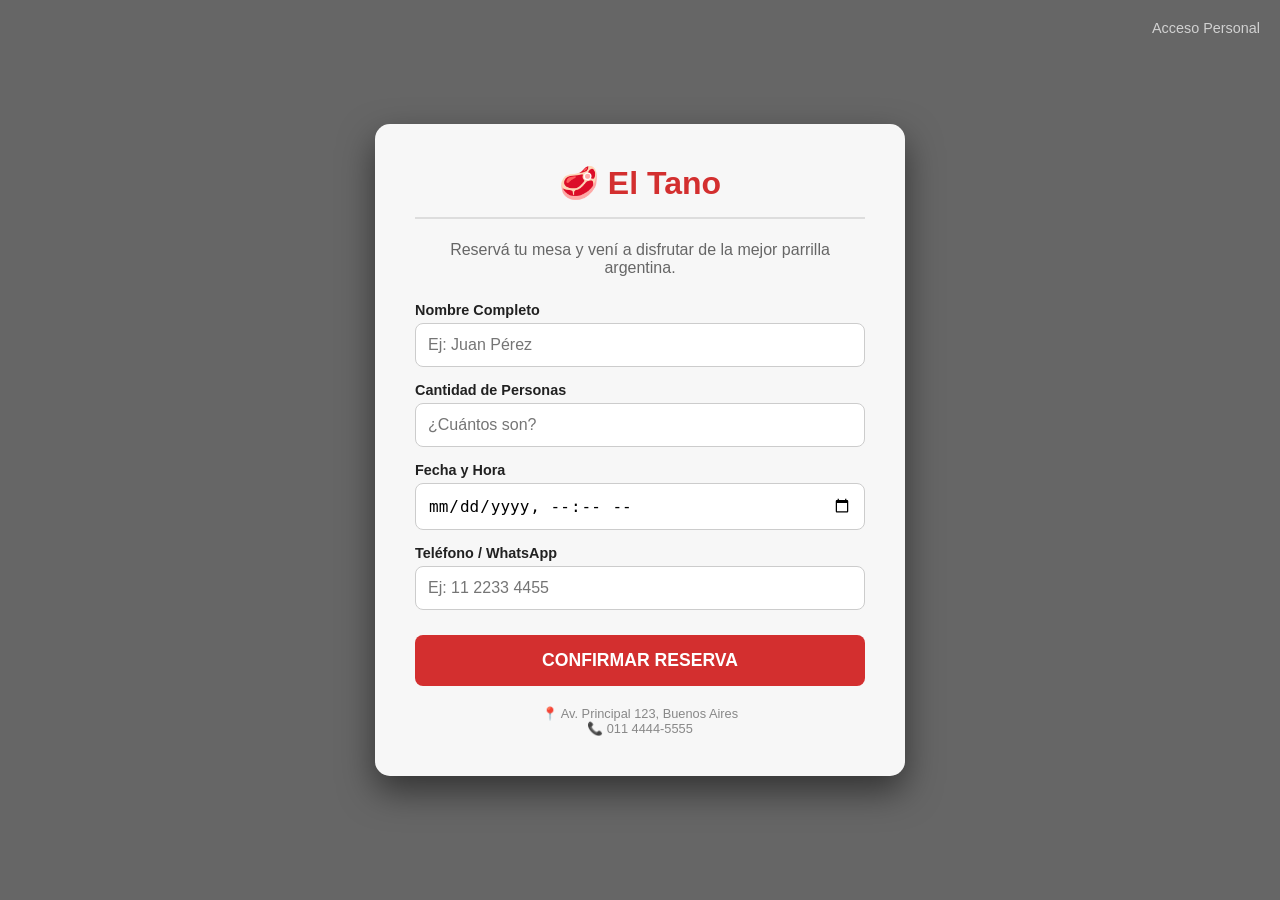
<file: src/main/resources/static/index.html>
<!DOCTYPE html>
<html lang="es" xmlns:th="http://www.thymeleaf.org">
<head>
    <meta charset="UTF-8">
    <meta name="viewport" content="width=device-width, initial-scale=1.0">
    <title>Reservas - Parrilla El Tano</title>
    <style>
        :root {
            --rojo-tano: #d32f2f;
            --negro-carbon: #212121;
        }

        body {
            font-family: 'Segoe UI', Tahoma, Geneva, Verdana, sans-serif;
            margin: 0;
            padding: 0;
            background: linear-gradient(rgba(0,0,0,0.6), rgba(0,0,0,0.6)),
            url('https://images.unsplash.com/photo-1544025162-d76694265947?auto=format&fit=crop&w=1350&q=80');
            background-size: cover;
            background-position: center;
            background-attachment: fixed;
            display: flex;
            justify-content: center;
            align-items: center;
            min-height: 100vh;
            color: white;
        }

        .reserva-container {
            background: rgba(255, 255, 255, 0.95);
            padding: 40px;
            border-radius: 15px;
            box-shadow: 0 15px 35px rgba(0,0,0,0.5);
            width: 100%;
            max-width: 450px;
            color: var(--negro-carbon);
            text-align: center;
        }

        .reserva-container h1 {
            margin-top: 0;
            color: var(--rojo-tano);
            font-size: 2rem;
            border-bottom: 2px solid #ddd;
            padding-bottom: 15px;
        }

        .reserva-container p {
            color: #666;
            margin-bottom: 25px;
        }

        .form-group {
            margin-bottom: 15px;
            text-align: left;
        }

        .form-group label {
            display: block;
            margin-bottom: 5px;
            font-weight: bold;
            font-size: 0.9rem;
        }

        .form-group input {
            width: 100%;
            padding: 12px;
            border: 1px solid #ccc;
            border-radius: 8px;
            box-sizing: border-box;
            font-size: 1rem;
        }

        .btn-reservar {
            background-color: var(--rojo-tano);
            color: white;
            border: none;
            padding: 15px;
            width: 100%;
            border-radius: 8px;
            font-size: 1.1rem;
            font-weight: bold;
            cursor: pointer;
            transition: transform 0.2s, background 0.3s;
            margin-top: 10px;
        }

        .btn-reservar:hover {
            background-color: #b71c1c;
            transform: scale(1.02);
        }

        .footer-info {
            margin-top: 20px;
            font-size: 0.8rem;
            color: #888;
        }

        .admin-link {
            position: absolute;
            top: 20px;
            right: 20px;
            color: white;
            text-decoration: none;
            font-size: 0.9rem;
            opacity: 0.7;
        }
        .admin-link:hover { opacity: 1; }
    </style>
</head>
<body>

<a href="/login" class="admin-link">Acceso Personal</a>

<div class="reserva-container">
    <h1>🥩 El Tano</h1>
    <p>Reservá tu mesa y vení a disfrutar de la mejor parrilla argentina.</p>

    <form action="/reservar" method="post">
        <div class="form-group">
            <label>Nombre Completo</label>
            <input type="text" name="clienteNombre" placeholder="Ej: Juan Pérez" required>
        </div>

        <div class="form-group">
            <label>Cantidad de Personas</label>
            <input type="number" name="cantidadPersonas" min="1" max="20" placeholder="¿Cuántos son?" required>
        </div>

        <div class="form-group">
            <label>Fecha y Hora</label>
            <input type="datetime-local" name="fechaHora" required>
        </div>

        <div class="form-group">
            <label>Teléfono / WhatsApp</label>
            <input type="text" name="telefono" placeholder="Ej: 11 2233 4455" required>
        </div>

        <button type="submit" class="btn-reservar">CONFIRMAR RESERVA</button>
    </form>

    <div class="footer-info">
        📍 Av. Principal 123, Buenos Aires<br>
        📞 011 4444-5555
    </div>
</div>

</body>
</html>
</file>
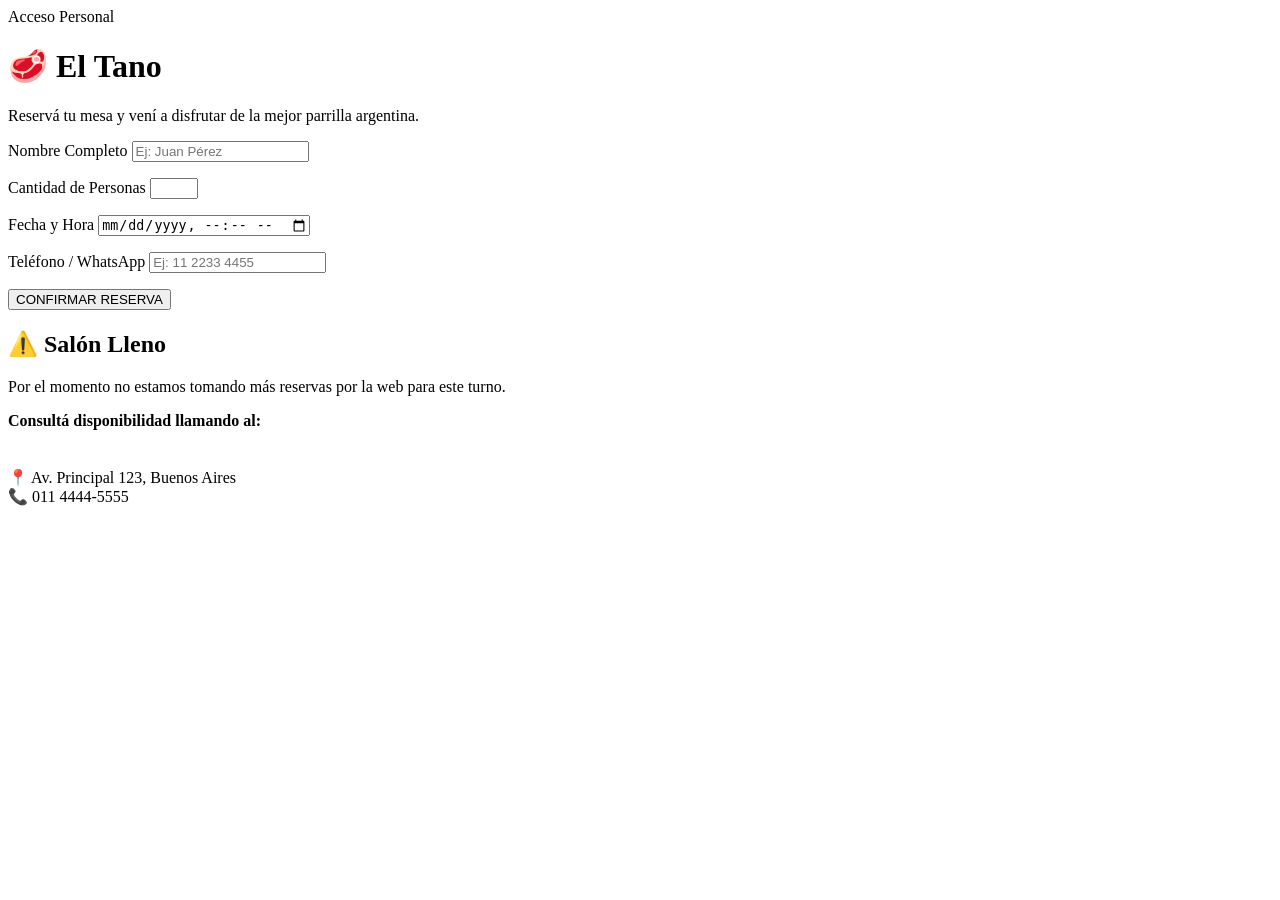
<file: src/main/resources/templates/index.html>
<!DOCTYPE html>
<html lang="es" xmlns:th="http://www.thymeleaf.org">
<head>
    <meta charset="UTF-8">
    <meta name="viewport" content="width=device-width, initial-scale=1.0">
    <title>Reservas - Parrilla El Tano</title>
    <link rel="stylesheet" th:href="@{/css/style.css}">
</head>
<body>

<a th:href="@{/login}" class="admin-link">Acceso Personal</a>

<div class="reserva-container">
    <h1>🥩 El Tano</h1>

    <div th:if="${sistemaAbierto}">
        <p>Reservá tu mesa y vení a disfrutar de la mejor parrilla argentina.</p>

        <form th:action="@{/reservar}" method="post" th:object="${reserva}">

            <div th:if="${mensajeExito}" class="success-msg">
                <p th:text="${mensajeExito}"></p>
            </div>

            <div class="form-group">
                <label>Nombre Completo</label>
                <input type="text" th:field="*{clienteNombre}" placeholder="Ej: Juan Pérez" required>
                <p th:if="${#fields.hasErrors('clienteNombre')}" th:errors="*{clienteNombre}" class="error-msg"></p>
            </div>

            <div class="form-group">
                <label>Cantidad de Personas</label>
                <input type="number" th:field="*{cantidadPersonas}" min="1" max="20" required>
                <p th:if="${#fields.hasErrors('cantidadPersonas')}" th:errors="*{cantidadPersonas}" class="error-msg"></p>
            </div>

            <div class="form-group">
                <label>Fecha y Hora</label>
                <input type="datetime-local" th:field="*{fechaHora}" id="fechaReserva" required>
                <p th:if="${#fields.hasErrors('fechaHora')}" th:errors="*{fechaHora}" class="error-msg"></p>
            </div>

            <div class="form-group">
                <label>Teléfono / WhatsApp</label>
                <input type="tel" th:field="*{telefono}" placeholder="Ej: 11 2233 4455" required>
                <p th:if="${#fields.hasErrors('telefono')}" th:errors="*{telefono}" class="error-msg"></p>
            </div>

            <button type="submit" class="btn-reservar">CONFIRMAR RESERVA</button>
        </form>
    </div>

    <div th:unless="${sistemaAbierto}" class="aviso-cerrado">
        <h2>⚠️ Salón Lleno</h2>
        <p>Por el momento no estamos tomando más reservas por la web para este turno.</p>
        <p><strong>Consultá disponibilidad llamando al:</strong><br>
            <span style="font-size: 1.2rem; color: white;">011 4444-5555</span></p>
    </div>

    <div class="footer-info">
        📍 Av. Principal 123, Buenos Aires<br>
        📞 011 4444-5555
    </div>
</div>

<script th:src="@{/js/main.js}"></script>
</body>
</html>
</file>
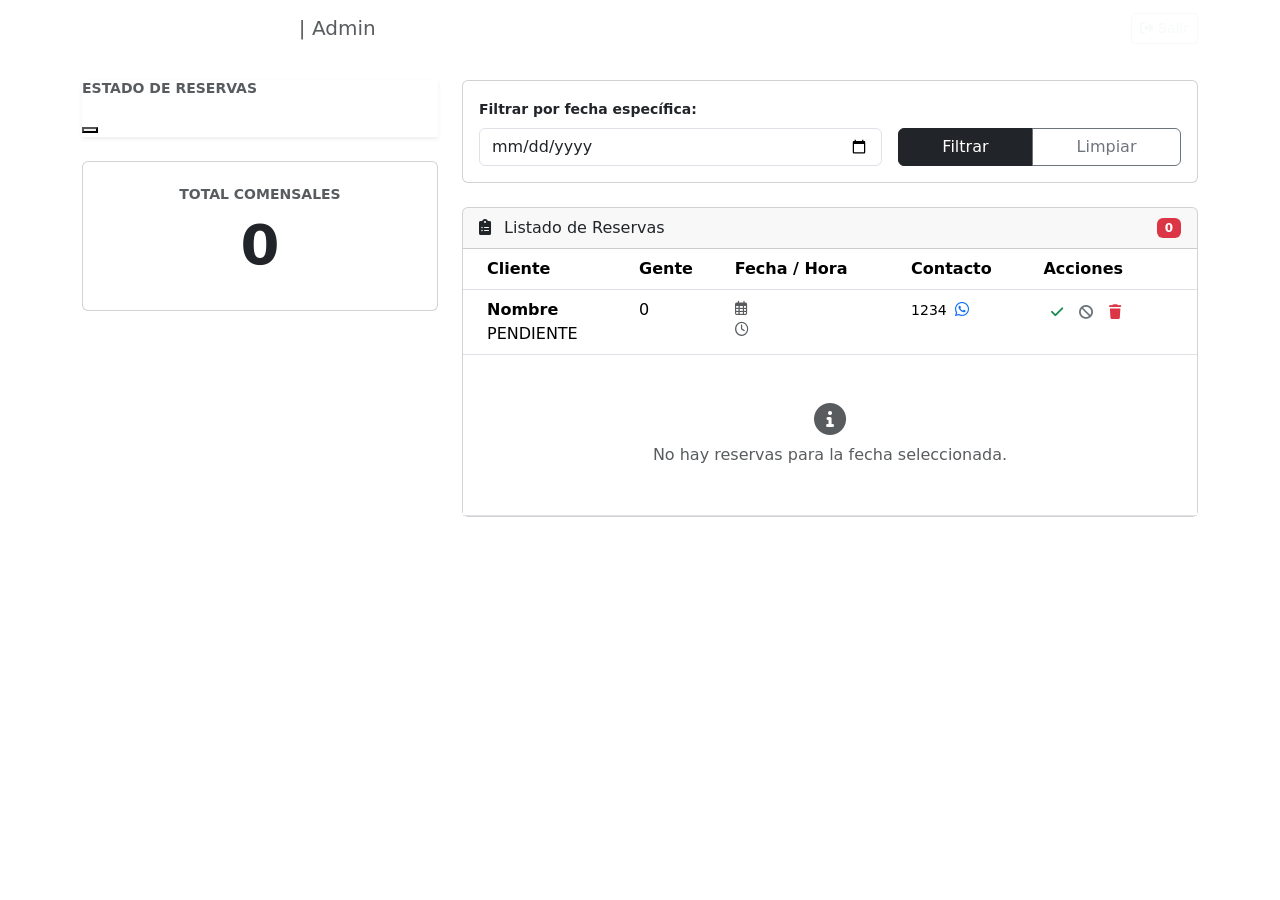
<file: src/main/resources/templates/admin.html>
<!DOCTYPE html>
<html xmlns:th="http://www.thymeleaf.org">
<head>
    <meta charset="UTF-8">
    <title>Panel de Control - Parrilla El Tano</title>
    <link rel="stylesheet" th:href="@{/css/style.css}">

    <link href="https://cdn.jsdelivr.net/npm/bootstrap@5.3.0/dist/css/bootstrap.min.css" rel="stylesheet">
    <link rel="stylesheet" href="https://cdnjs.cloudflare.com/ajax/libs/font-awesome/6.0.0/css/all.min.css">
</head>
<body class="admin-body">

<nav class="navbar navbar-dark mb-4 admin-navbar">
    <div class="container">
        <a class="navbar-brand" href="#"><i class="fas fa-fire"></i> PARRILLA EL TANO <span class="text-muted fw-light">| Admin</span></a>
        <form th:action="@{/logout}" method="post">
            <button class="btn btn-outline-light btn-sm" type="submit"><i class="fas fa-sign-out-alt"></i> Salir</button>
        </form>
    </div>
</nav>

<div class="container">

    <div class="row">
        <div class="col-lg-4">
            <div class="status-container admin-card shadow-sm mb-4">
                <h6 class="text-muted text-uppercase small fw-bold">Estado de Reservas</h6>
                <form th:action="@{/admin/toggle-sistema}" method="post" class="mt-3">
                    <button type="submit"
                            th:class="${sistemaAbierto} ? 'btn btn-danger btn-panic w-100' : 'btn btn-success btn-panic w-100'">
                        <i th:class="${sistemaAbierto} ? 'fas fa-door-closed me-2' : 'fas fa-door-open me-2'"></i>
                        <span th:text="${sistemaAbierto} ? 'Cerrar Recepción' : 'Abrir Recepción'"></span>
                    </button>
                </form>
            </div>

            <div class="admin-card card text-center p-4">
                <h6 class="text-muted text-uppercase small fw-bold">Total Comensales</h6>
                <h1 class="display-4 fw-bold text-tano-red" th:text="${total}">0</h1>
                <p class="text-muted small mb-0" th:text="${fechaSeleccionada != null ? 'Para el día ' + fechaSeleccionada : 'En total seleccionado'}"></p>
            </div>
        </div>

        <div class="col-lg-8">
            <div class="admin-card card p-3 mb-4">
                <form th:action="@{/admin}" method="get" class="row g-3 align-items-end">
                    <div class="col-md-7">
                        <label class="form-label small fw-bold">Filtrar por fecha específica:</label>
                        <input type="date" name="fecha" id="fechaFiltro" class="form-control admin-form-control" th:value="${fechaSeleccionada}">
                    </div>
                    <div class="col-md-5">
                        <div class="btn-group w-100">
                            <button type="submit" class="btn btn-dark">Filtrar</button>
                            <a th:href="@{/admin}" class="btn btn-outline-secondary">Limpiar</a>
                        </div>
                    </div>
                </form>
            </div>

            <div class="admin-card card">
                <div class="card-header d-flex justify-content-between align-items-center">
                    <span><i class="fas fa-clipboard-list me-2"></i> Listado de Reservas</span>
                    <span class="badge bg-danger" th:text="${#lists.size(reservas)}">0</span>
                </div>
                <div class="card-body p-0">
                    <div class="table-responsive">
                        <table class="table table-hover mb-0 admin-table">
                            <thead>
                            <tr>
                                <th class="ps-4">Cliente</th>
                                <th>Gente</th>
                                <th>Fecha / Hora</th>
                                <th>Contacto</th>
                                <th>Acciones</th>
                            </tr>
                            </thead>
                            <tbody>
                            <tr th:each="r : ${reservas}">
                                <td class="ps-4">
                                    <div class="fw-bold" th:text="${r.clienteNombre}">Nombre</div>
                                    <span th:classappend="${r.estado == 'PENDIENTE' ? 'badge bg-warning text-dark' : (r.estado == 'CONFIRMADA' ? 'badge bg-success' : 'badge bg-secondary')}"
                                          class="badge-status" th:text="${r.estado}">PENDIENTE</span>
                                </td>
                                <td th:text="${r.cantidadPersonas}">0</td>
                                <td class="small">
                                    <i class="far fa-calendar-alt text-muted"></i> <span th:text="${#temporals.format(r.fechaHora, 'dd/MM')}"></span><br>
                                    <i class="far fa-clock text-muted"></i> <span th:text="${#temporals.format(r.fechaHora, 'HH:mm')}"></span>
                                </td>
                                <td>
                                    <div class="d-flex align-items-center">
                                        <span class="small me-2" th:text="${r.telefono}">1234</span>
                                        <a th:href="'https://wa.me/54' + ${r.telefono} + '?text=Hola%20' + ${r.clienteNombre} + ',%20te%20escribimos%20de%20Parrilla%20El%20Tano%20por%20tu%20reserva%20para%20el%20día%20' + ${#temporals.format(r.fechaHora, 'dd/MM')}"
                                           target="_blank" class="btn-whatsapp">
                                            <i class="fab fa-whatsapp"></i>
                                        </a>
                                    </div>
                                </td>
                                <td class="pe-4">
                                    <div class="btn-group">
                                        <form th:action="@{/admin/confirmar/{id}(id=${r.id})}" method="post">
                                            <button class="btn btn-sm btn-outline-success border-0" title="Confirmar"><i class="fas fa-check"></i></button>
                                        </form>
                                        <form th:action="@{/admin/cancelar/{id}(id=${r.id})}" method="post">
                                            <button class="btn btn-sm btn-outline-secondary border-0" title="Cancelar"><i class="fas fa-ban"></i></button>
                                        </form>
                                        <form th:action="@{/admin/eliminar/{id}(id=${r.id})}" method="post">
                                            <button class="btn btn-sm btn-outline-danger border-0" title="Eliminar" onclick="return confirm('¿Eliminar reserva?')">
                                                <i class="fas fa-trash"></i>
                                            </button>
                                        </form>
                                    </div>
                                </td>
                            </tr>
                            <tr th:if="${#lists.isEmpty(reservas)}">
                                <td colspan="5" class="text-center py-5 text-muted">
                                    <i class="fas fa-info-circle d-block mb-2 fa-2x"></i>
                                    No hay reservas para la fecha seleccionada.
                                </td>
                            </tr>
                            </tbody>
                        </table>
                    </div>
                </div>
            </div>
        </div>
    </div>
</div>

<script src="https://cdn.jsdelivr.net/npm/bootstrap@5.3.0/dist/js/bootstrap.bundle.min.js"></script>
<script>
    document.getElementById('fechaFiltro').min = new Date().toISOString().split("T")[0];
</script>
<script th:src="@{/js/main.js}" defer></script>
</body>
</html>
</file>
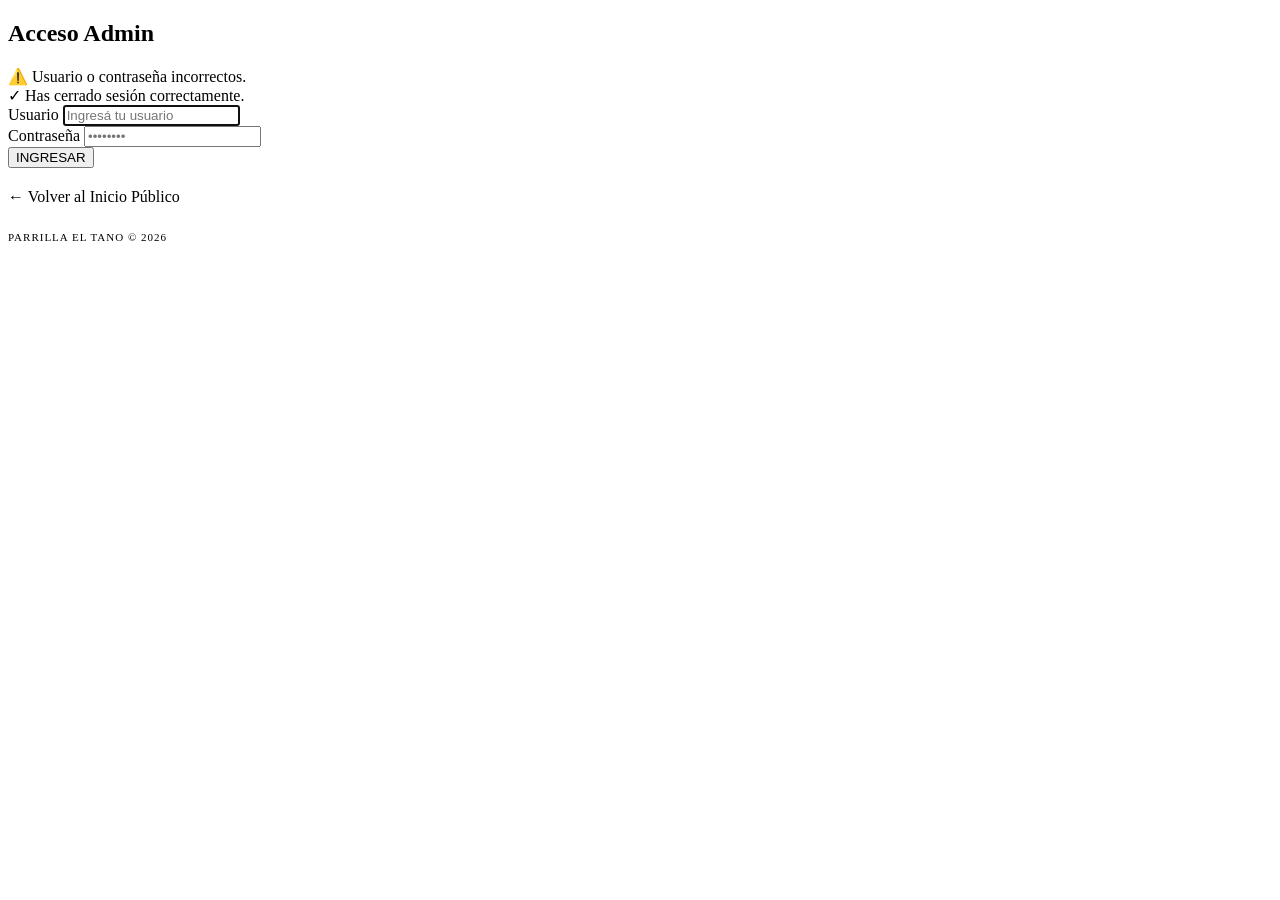
<file: src/main/resources/templates/login.html>
<!DOCTYPE html>
<html xmlns:th="http://www.thymeleaf.org">
<head>
  <meta charset="UTF-8">
  <meta name="viewport" content="width=device-width, initial-scale=1.0">
  <title>Login - Parrilla El Tano</title>
  <link rel="stylesheet" th:href="@{/css/style.css}">
</head>
<body class="login-body">

<div class="login-card">
  <h2>Acceso Admin</h2>

  <div th:if="${param.error}" class="error-msg">
    ⚠️ Usuario o contraseña incorrectos.
  </div>
  <div th:if="${param.logout}" class="logout-msg">
    ✓ Has cerrado sesión correctamente.
  </div>

  <form th:action="@{/login}" method="post">
    <div class="form-group">
      <label>Usuario</label>
      <input type="text" name="username" placeholder="Ingresá tu usuario" required autofocus>
    </div>
    <div class="form-group">
      <label>Contraseña</label>
      <input type="password" name="password" placeholder="••••••••" required>
    </div>
    <button type="submit" class="btn-login">INGRESAR</button>
  </form>

  <div style="margin-top: 20px;">
    <a th:href="@{/}" class="back-link">← Volver al Inicio Público</a>
  </div>

  <p style="margin-top: 25px; font-size: 11px; color: var(--text-muted); letter-spacing: 1px;">
    PARRILLA EL TANO © 2026
  </p>
</div>

<script th:src="@{/js/main.js}" defer></script>
</body>
</html>
</file>
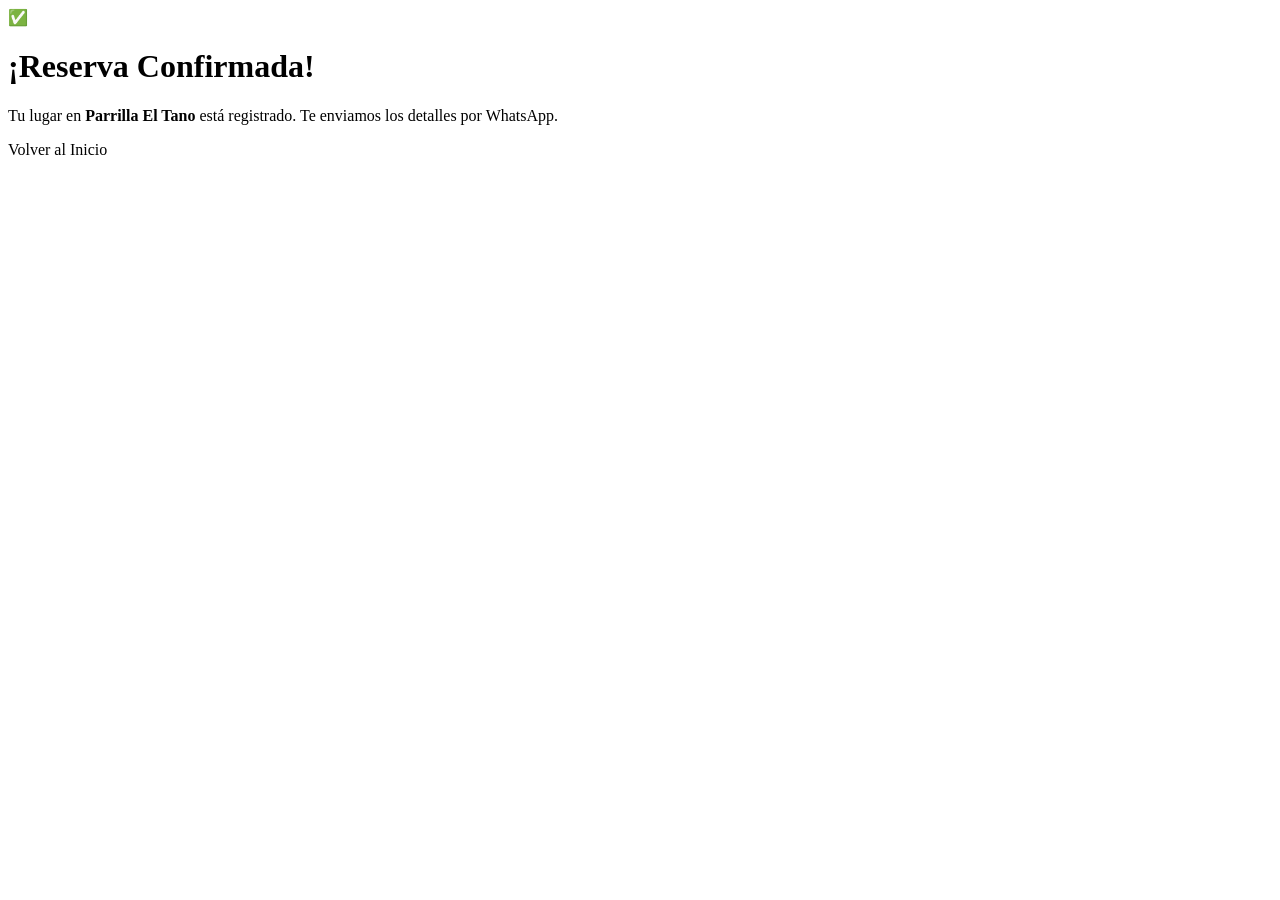
<file: src/main/resources/templates/success.html>
<!DOCTYPE html>
<html lang="es" xmlns:th="http://www.thymeleaf.org">
<head>
    <meta charset="UTF-8">
    <meta name="viewport" content="width=device-width, initial-scale=1.0">
    <title>Reserva Exitosa - El Tano</title>
    <link rel="stylesheet" th:href="@{/css/style.css}">
</head>
<body class="success-page">
<main class="success-wrapper">
    <div class="success-card">
        <div class="success-icon">✅</div>
        <h1>¡Reserva Confirmada!</h1>
        <p>Tu lugar en <strong>Parrilla El Tano</strong> está registrado. Te enviamos los detalles por WhatsApp.</p>

        <div class="success-actions">
            <a th:href="@{/}" class="btn-home">Volver al Inicio</a>
        </div>
    </div>
</main>

<script th:src="@{/js/main.js}" defer></script>
</body>
</html>
</file>
